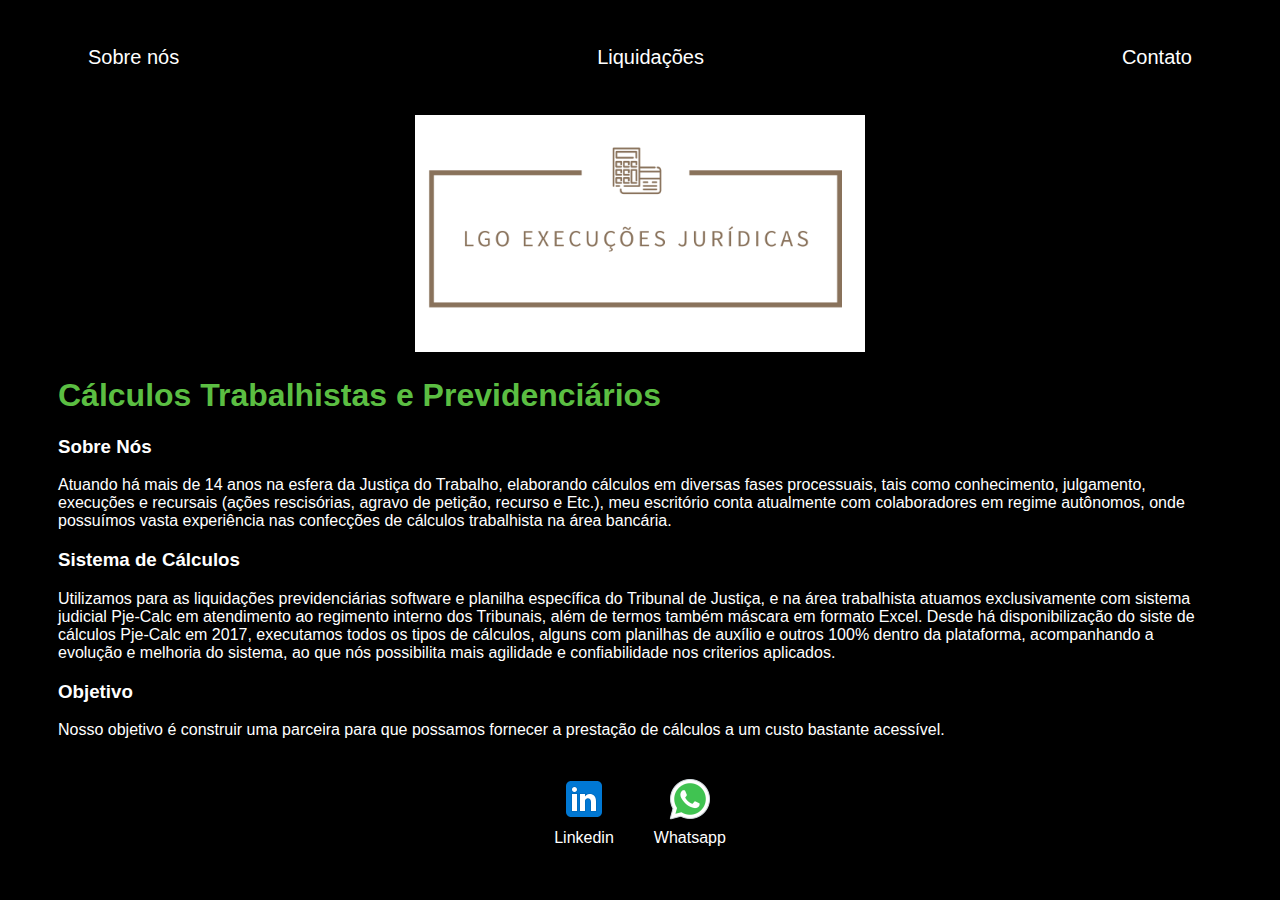
<file: index.html>
<!DOCTYPE html>
<html lang="en">

<head>
    <meta charset="UTF-8">
    <meta http-equiv="X-UA-Compatible" content="IE=edge">
    <meta name="viewport" content="width=device-width, initial-scale=1.0">
    <title>LGO Execucões Jurídicas</title>
    <link rel="stylesheet" href="index.css">
</head>

<body>
    <div class="container"> 
        <nav>
            <ul>
                <li>
                    <a href="index.html">Sobre nós</a>
                </li>
                <li>
                    <a href="liquidation.html">Liquidações</a>
                </li>
                <li>
                    <a href="contact.html">Contato</a>
                </li>
            </ul>
        </nav>

        <header>
            <div class="center">
                <img src="./img/LGO.png"></img>
            </div>
            <h1>Cálculos Trabalhistas e Previdenciários</h1>
            
        </header>
              
              <main>
                <section>
                    <h3>Sobre Nós</h3>
                    <p>
                        Atuando há mais de 14 anos na esfera da Justiça do Trabalho, elaborando cálculos em diversas fases
                        processuais, tais como conhecimento, julgamento, execuções e recursais (ações rescisórias, agravo de 
                        petição, recurso e Etc.), meu escritório conta atualmente com colaboradores em regime autônomos, onde 
                        possuímos vasta experiência nas confecções de cálculos trabalhista na área bancária.
                    </p>
                </section>
                <section>
                    <h3>Sistema de Cálculos</h3>
                    <p>
                        Utilizamos para as liquidações previdenciárias software e planilha específica do Tribunal de Justiça, e 
                        na área trabalhista atuamos exclusivamente com sistema judicial Pje-Calc em atendimento ao 
                        regimento interno dos Tribunais, além de termos também máscara em formato Excel.
                        Desde há disponibilização do siste de cálculos Pje-Calc em 2017, executamos todos os tipos de cálculos,
                        alguns com planilhas de auxílio e outros 100% dentro da plataforma, acompanhando a evolução e melhoria
                        do sistema, ao que nós possibilita mais agilidade e confiabilidade nos criterios aplicados.
                    </p>
                </section>
                <section>
                    <h3>Objetivo</h3>
                    <p>
                        Nosso objetivo é construir uma parceira para que possamos fornecer a prestação de cálculos a um 
                        custo bastante acessível.
                        
    
                    </p>
                </section>
              </main>
    
              <footer>
                <a href="https://www.linkedin.com/in/max-garcia-de-oliveira-45a8a6230/" target="_blank" rel> 
                    <img src="./img/linkedin.svg"><img>
                    <p>Linkedin</p>
                </a>
                <a href="https://wa.me/5511962950325" target="_blank" rel >
                    <img src="./img/icons8-whatsapp-48.png"><img>
                    <p>Whatsapp</p>
                </a>
              </footer>
    </div>
    
</body>
</html>
</file>
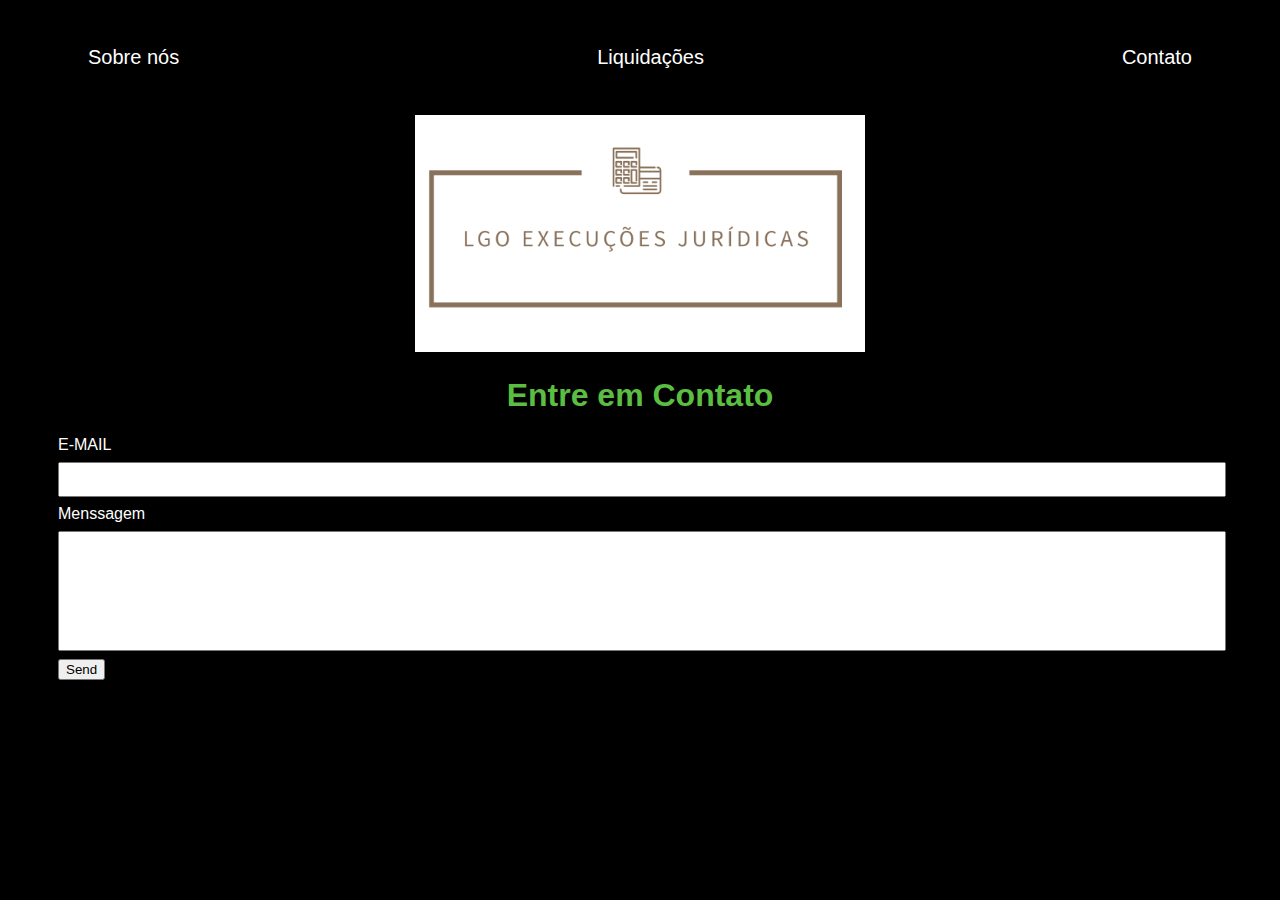
<file: contact.html>
<!DOCTYPE html>
<html lang="en">
<head>
    <meta charset="UTF-8">
    <meta http-equiv="X-UA-Compatible" content="IE=edge">
    <meta name="viewport" content="width=device-width, initial-scale=1.0">
    <title>Contato LGO</title>
    <link rel="stylesheet" href="contact.css">
</head>

<body>
    <div class="container"> 
        <nav>
            <ul>
                <li>
                    <a href="index.html">Sobre nós</a>
                </li>
                <li>
                    <a href="liquidation.html">Liquidações</a>
                </li>
                <li>
                    <a href="contact.html">Contato</a>
                </li>
            </ul>
        </nav>

        <header>
            <div class="center">
                <img src="./img/LGO.png"></img>
            </div>
            <h1>Entre em Contato</h1>
              </header>
              
              <form class="contact-from" action="https://formsubmit.co/lmgo_execucoesjuridicas@outlook.com"method="POST">
                <div>
                    <label for="email">E-MAIL</label>
                    <input type="email" name="email" required>
                </div>
                <div>
                    <label for="message">Menssagem</label>
                    <input type="text" id="message"name="message" required>
                </div>
                <button type="submit">Send</button>
                <input type="hidden" name="_next" value="https://adrianasaty.github.io/easy-portfolio/thanks.html">
                <input type="hidden" name="_subject" value="New submission">
              </form>
    </div>
    
    
</body>
</html>
</file>
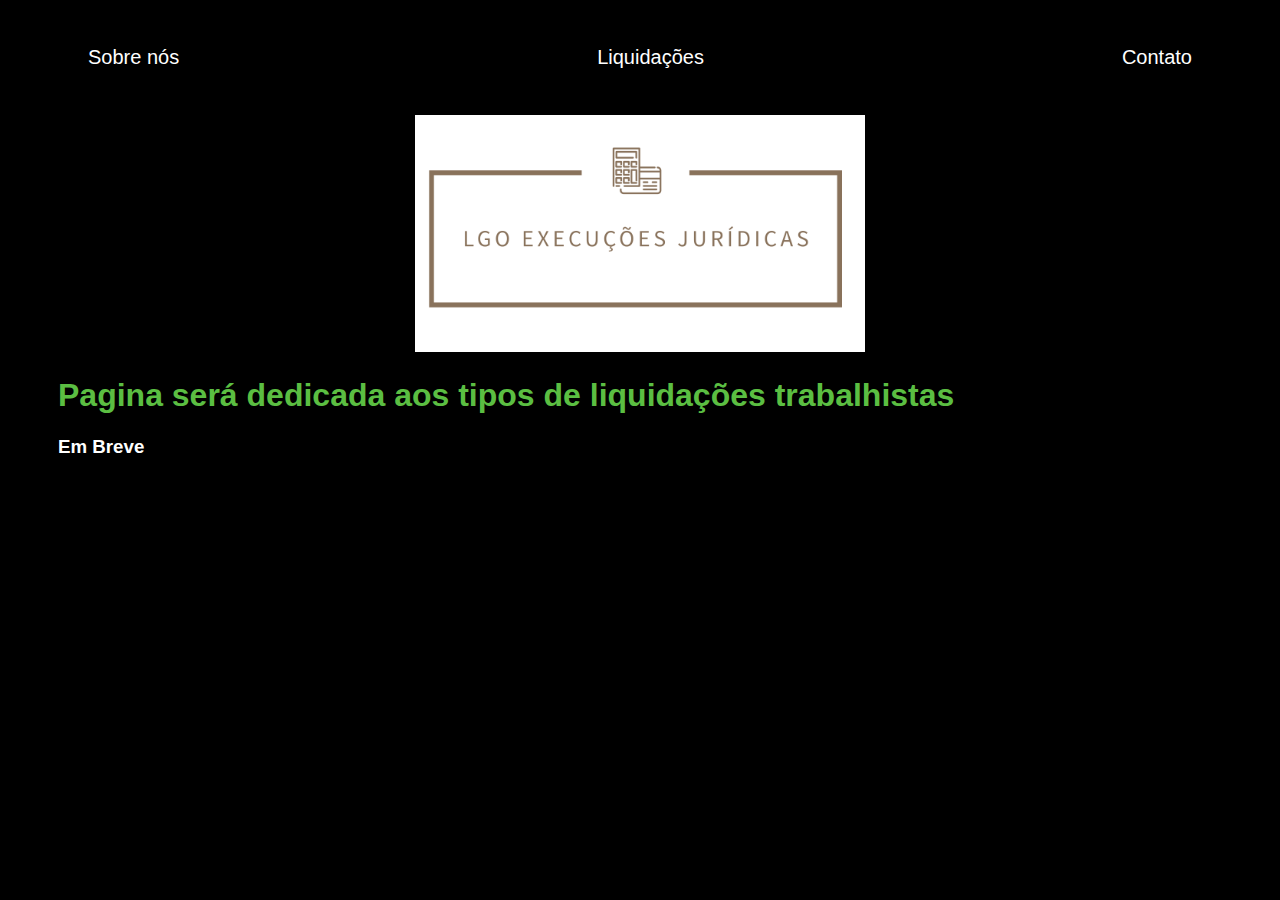
<file: liquidation.html>
<!DOCTYPE html>
<html lang="en">

<head>
    <meta charset="UTF-8">
    <meta http-equiv="X-UA-Compatible" content="IE=edge">
    <meta name="viewport" content="width=device-width, initial-scale=1.0">
    <title>LGO Execucões Jurídicas</title>
    <link rel="stylesheet" href="index.css">
</head>

<body>
    <div class="container"> 
        <nav>
            <ul>
                <li>
                    <a href="index.html">Sobre nós</a>
                </li>
                <li>
                    <a href="liquidation.html">Liquidações</a>
                </li>
                <li>
                    <a href="contact.html">Contato</a>
                </li>
            </ul>
        </nav>

        <header>
            <div class="center">
                <img src="./img/LGO.png"></img>
            </div>
            <h1>Pagina será dedicada aos tipos de liquidações trabalhistas</h1>
            
        </header>
              
              <main>
                <section>
                    <h3>Em Breve</h3>
               
    </div>
    
</body>
</html>
</file>
<file: index.css>
body {
    color: white;
    background-color: black;
    font-family: Arial, Helvetica, sans-serif;
}
ul {
display: flex;
justify-content: space-between;
list-style-type: none;
align-items: center;
padding: 30px;
}
a {
    color: white;
    text-decoration: none;
}

header img {
width: 450px;
height: 100%;
}
.center {
text-align: center;
}
h1 {
    color: #5bbe42;
    }
footer img {
width: 48;
height: 48;
}

footer {
    display: flex;
    justify-content: center;
}
footer a {
    margin: 20px;
    text-align: center;
}
footer p {
    margin-top: 2px;
}

.container {
    padding: 0px 50px;
}

nav a {
    font-size: 20px;
}

nav a:hover {
color: #5bbe42;
}
</file>
<file: contact.css>
body {
    color:white;
    background-color: black;
    font-family: Arial, Helvetica, sans-serif;
}
ul {
display: flex;
justify-content: space-between;
list-style-type: none;
align-items: center;
padding: 30px;
}
a {
    color: white;
    text-decoration: none;
}

header img {
width: 450px;
height: 100%;
}
.center {
text-align: center;
}
h1 {
    color: #5bbe42;
    text-align: center;
      }
footer img {
width: 48;
height: 48;
}

footer {
    display: flex;
    justify-content: center;
}
footer a {
    margin: 20px;
    text-align: center;
}
footer p {
    margin-top: 2px;
}

.container {
    padding: 0px 50px;
}

nav a {
    font-size: 20px;
}

nav a:hover {
color: #5bbe42;
}

.contact-from input {
width: 100%;
padding: 8px 0;
margin: 8px 0;
}

.contact-from input[type=text] {
height: 100px;    
}
</file>
